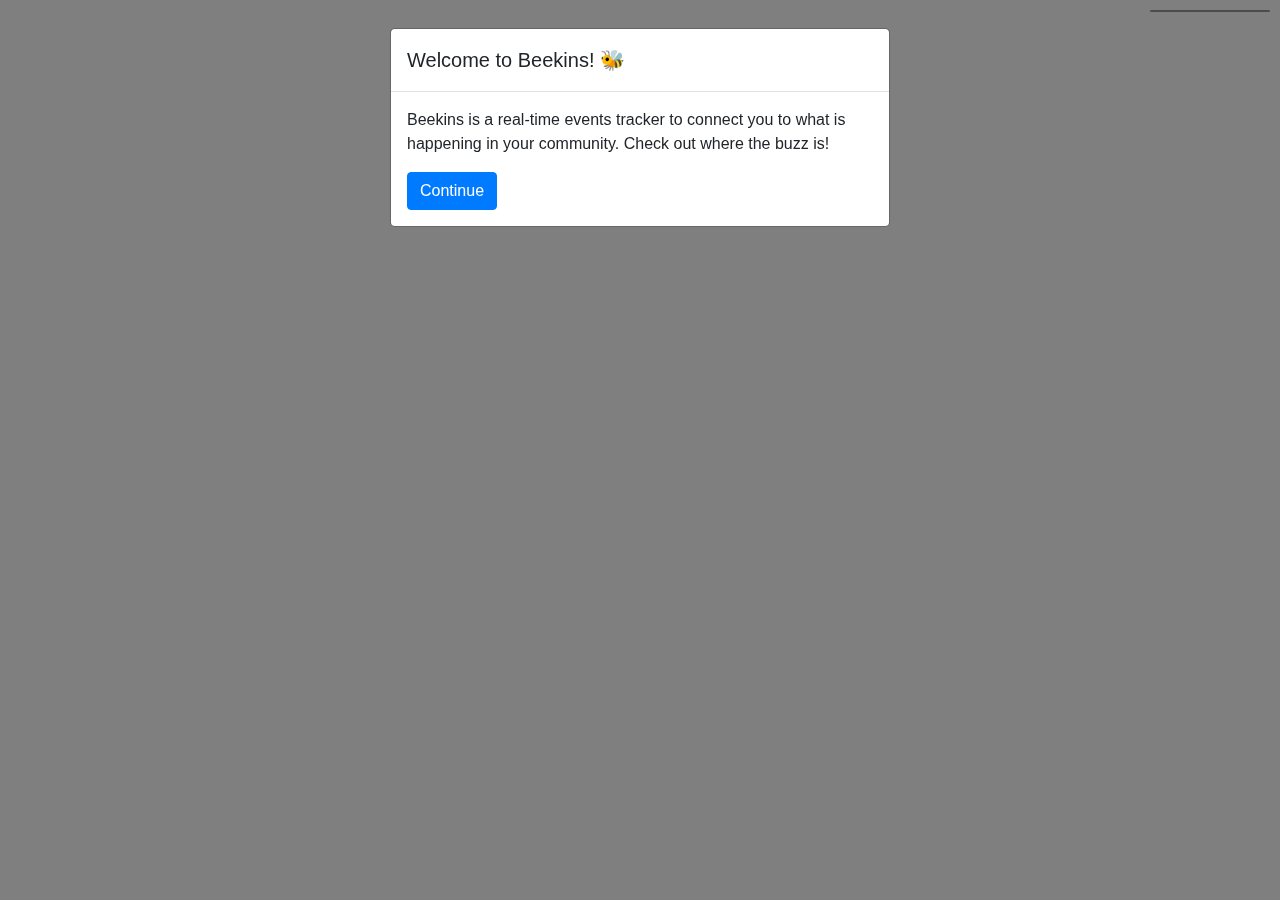
<file: index_old.html>
<!DOCTYPE html>
<html>
<head>
<meta charset="utf-8">
<title>Beekins</title>
<meta name="viewport" content="initial-scale=1,maximum-scale=1,user-scalable=no">
<link href="https://api.mapbox.com/mapbox-gl-js/v2.8.2/mapbox-gl.css" rel="stylesheet">
<script src="https://api.mapbox.com/mapbox-gl-js/v2.8.2/mapbox-gl.js"></script>


<link href="menu_styles.css" rel="stylesheet">
<link href="button_style.css" rel="stylesheet">
<script src="mapbox_scripts.js"></script>

<link rel="icon" href="icon.png">


<link rel="stylesheet" href="https://stackpath.bootstrapcdn.com/bootstrap/4.5.0/css/bootstrap.min.css">
<script src="https://code.jquery.com/jquery-3.5.1.min.js"></script>
<script src="https://stackpath.bootstrapcdn.com/bootstrap/4.5.0/js/bootstrap.min.js"></script>
<!--<script src="jquery.cookie.js"></script> https://github.com/carhartl/jquery-cookie -->
<script src="jquery.cookie.js"></script>
<script>

	
	<!-- stores cookie. if cookie is stored, do not display modal. show modal if no cookie. SO: https://stackoverflow.com/questions/13352658/reveal-modal-with-cookie-to-display-only-once -->
	$(document).ready(function() {
    if ($.cookie('beekins_modal_shown') == null) {
        $.cookie('beekins_modal_shown', 'yes', { expires: 1, path: '/' });
        $("#myModal").modal('show');
    }
});
	
	
</script>

<style>

</style>

</head>
<body>
 
<nav id="drop-beekin"></nav>
<div id="map"></div>
<pre id="coordinates" class="coordinates"></pre>


<div id="myModal" class="modal fade">
    <div class="modal-dialog">
        <div class="modal-content">
            <div class="modal-header">
                <h5 class="modal-title">Welcome to Beekins! &#128029;</h5>
                <!--<button type="button" class="close" data-dismiss="modal">&times;</button>-->
            </div>
            <div class="modal-body">
				<p>Beekins is a real-time events tracker to connect you to what is happening in your community. Check out where the buzz is!</p>
				<!--<button type="submit" class="button" data-dismiss="modal">Continue</button> use this with button_style.css -->
				<button type="submit" class="btn btn-primary" data-dismiss="modal">Continue</button>
                <!--<form>
                    <div class="form-group">
                        <input type="text" class="form-control" placeholder="Name">
                    </div>
                    <div class="form-group">
                        <input type="email" class="form-control" placeholder="Email Address">
                    </div>
                    <button type="submit" class="btn btn-primary">Subscribe</button>
                </form>-->
            </div>
        </div>
    </div>
</div>
 
</body>
</html>
</file>
<file: menu_styles.css>
body { margin: 0; padding: 0; }
#map { position: absolute; top: 0; bottom: 0; width: 100%; }

.coordinates {
background: rgba(0, 0, 0, 0.5);
color: #fff;
position: absolute;
bottom: 40px;
left: 10px;
padding: 5px 10px;
margin: 0;
font-size: 11px;
line-height: 18px;
border-radius: 3px;
display: none;
}

#drop-beekin {
background: #fff;
position: absolute;
z-index: 1;
top: 10px;
right: 10px;
border-radius: 3px;
width: 120px;
border: 1px solid rgba(0, 0, 0, 0.4);
font-family: 'Open Sans', sans-serif;
}
 
#drop-beekin a {
font-size: 13px;
color: #404040;
display: block;
margin: 0;
padding: 0;
padding: 10px;
text-decoration: none;
border-bottom: 1px solid rgba(0, 0, 0, 0.25);
text-align: center;
}
 
#drop-beekin a:last-child {
border: none;
}
 
#drop-beekin a:hover {
background-color: #f8f8f8;
color: #404040;
}

/* #3887be is the default "drop a beekins" button color (background-color)*/ 
#drop-beekin a.active {
background-color: #000000;
color: #ffffff;    /* font color in box */
}

/* this color is what the "drop a beekins" button color is when hovering over it */
#drop-beekin a.active:hover {
background: #FFFF00;
color: #000000;  /* font color in box when hovering */
}
</file>
<file: button_style.css>
.button {
  color:#fff;
  background-color:#007bff;
  border-color:#007bff;
  padding: 15px 32px;
  text-align: center;
  /*color: #fff;
  background-color: #007bff;
  border: none;
  color: white;
  padding: 15px 32px;
  text-align: center;
  text-decoration: none;
  display: inline-block;
  font-size: 16px;*/
}
</file>
